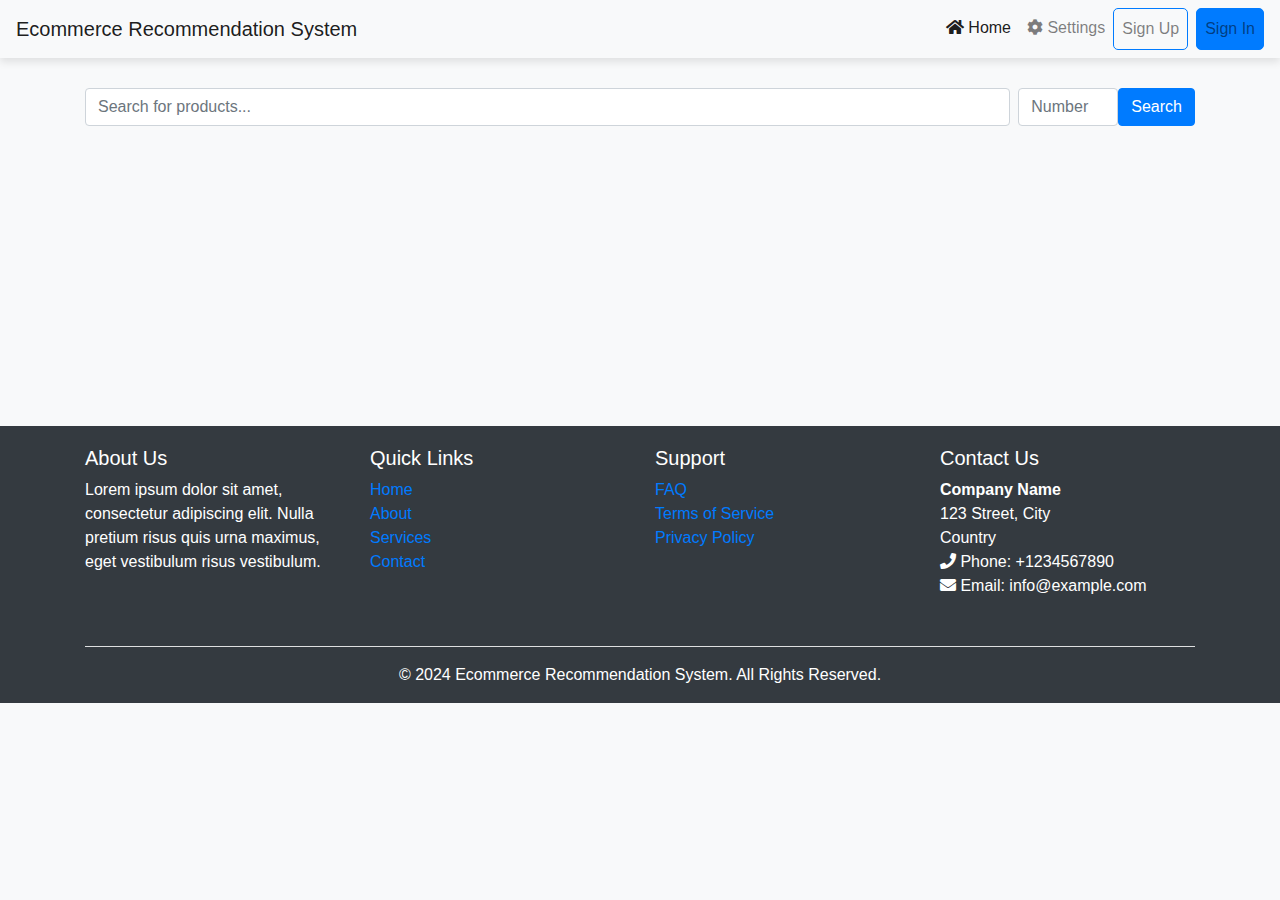
<file: recommendafy/web/templates/main.html>
<!DOCTYPE html>
<html lang="en">
<head>
    <meta charset="UTF-8">
    <meta name="viewport" content="width=device-width, initial-scale=1.0">
    <title>main page</title>
    <link rel="stylesheet" href="https://stackpath.bootstrapcdn.com/bootstrap/4.5.2/css/bootstrap.min.css">
    <link rel="stylesheet" href="https://cdnjs.cloudflare.com/ajax/libs/font-awesome/5.15.4/css/all.min.css">
    <style>
        body {
            background-color: #f8f9fa;
        }
        .navbar {
            box-shadow: 0px 4px 8px rgba(0, 0, 0, 0.1);
        }

        .nav-link:hover {
            color: orange !important; /* Change text color on hover */
        }
        .nav-link.btn {
            border-radius: 5px; /* Add rounded corners to buttons */
        }
        /* Additional styles for modal */
        .modal-body {
            text-align: center;
        }
        .modal-content {
            background-color: #fff; /* Set modal content background color */
            color: #000; /* Set modal content text color */
        }
        .modal-content.dark {
            background-color: #000; /* Set modal content background color for dark theme */
            color: #fff; /* Set modal content text color for dark theme */
        }
    </style>
</head>
<body>


<!-- Navbar -->
<nav class="navbar navbar-expand-lg navbar-light bg-light">
  <a class="navbar-brand mx-auto" href="#">Ecommerce Recommendation System</a>
  <button class="navbar-toggler" type="button" data-toggle="collapse" data-target="#navbarNav" aria-controls="navbarNav" aria-expanded="false" aria-label="Toggle navigation">
    <span class="navbar-toggler-icon"></span>
  </button>
  <div class="collapse navbar-collapse justify-content-end" id="navbarNav">
    <ul class="navbar-nav">
      <li class="nav-item active">
        <a class="nav-link" href="index"><i class="fas fa-home"></i> Home</a>
      </li>
      <li class="nav-item">
        <a class="nav-link" href="#" id="settingsLink"><i class="fas fa-cog"></i> Settings</a>
      </li>
      <li class="nav-item">
        <a class="nav-link btn btn-outline-primary mr-2" href="#" data-toggle="modal" data-target="#signupModal">Sign Up</a>
      </li>
      <li class="nav-item">
        <a class="nav-link btn btn-primary" href="#" data-toggle="modal" data-target="#signinModal">Sign In</a>
      </li>
    </ul>
  </div>
</nav>


<!-- Search Bar -->
<div class="container" style="margin-top:30px;">
    <form action="/recommendations" method="post" style="display:flex;">
            <input type="text" class="form-control mr-2" name="prod" placeholder="Search for products...">
            <input type="number" class="form-control" name="nbr" placeholder="Number of products..." style="width:100px;">
            <button class="btn btn-primary">Search</button>
    </form>
</div>

<!-- Bootstrap modal for sign up -->
<div class="modal fade" id="signupModal" tabindex="-1" aria-labelledby="signupModalLabel" aria-hidden="true">
  <div class="modal-dialog">
    <div class="modal-content">
      <div class="modal-header">
        <h5 class="modal-title" id="signupModalLabel">Sign Up</h5>
        <button type="button" class="btn-close" data-bs-dismiss="modal" aria-label="Close"></button>
      </div>
      <div class="modal-body">
        <form action="/signup" method="post">
          <div class="mb-3">
            <label for="username" class="form-label">Username</label>
            <input type="text" class="form-control" id="username" name="username" required>
          </div>
          <div class="mb-3">
            <label for="email" class="form-label">Email</label>
            <input type="email" class="form-control" id="email" name="email" required>
          </div>
          <div class="mb-3">
            <label for="password" class="form-label">Password</label>
            <input type="password" class="form-control" id="password" name="password" required>
          </div>
          <button type="submit" class="btn btn-primary">Sign Up</button>
        </form>
      </div>
    </div>
  </div>
</div>

<!-- Bootstrap modal for sign in -->
<div class="modal fade" id="signinModal" tabindex="-1" aria-labelledby="signinModalLabel" aria-hidden="true">
  <div class="modal-dialog">
    <div class="modal-content">
      <div class="modal-header">
        <h5 class="modal-title" id="signinModalLabel">Sign In</h5>
        <button type="button" class="btn-close" data-bs-dismiss="modal" aria-label="Close"></button>
      </div>
      <div class="modal-body">
        <form action="/signin" method="post">
          <div class="mb-3">
            <label for="signinUsername" class="form-label">Username</label>
            <input type="text" class="form-control" id="signinUsername" name="signinUsername" required>
          </div>
          <div class="mb-3">
            <label for="signinPassword" class="form-label">Password</label>
            <input type="password" class="form-control" id="signinPassword" name="signinPassword" required>
          </div>
          <button type="submit" class="btn btn-primary">Sign In</button>
        </form>
      </div>
    </div>
  </div>
</div>



<!-- Settings Modal -->
<div class="modal fade" id="settingsModal" tabindex="-1" role="dialog" aria-labelledby="settingsModalLabel" aria-hidden="true">
  <div class="modal-dialog" role="document">
    <div class="modal-content">
      <div class="modal-header">
        <h5 class="modal-title" id="settingsModalLabel">Settings</h5>
        <button type="button" class="close" data-dismiss="modal" aria-label="Close">
          <span aria-hidden="true">&times;</span>
        </button>
      </div>
      <div class="modal-body">
        <h5>Choose Theme:</h5>
        <div class="form-check">
          <input class="form-check-input" type="radio" name="theme" id="defaultTheme" value="default" checked>
          <label class="form-check-label" for="defaultTheme">
            Default
          </label>
        </div>
        <div class="form-check">
          <input class="form-check-input" type="radio" name="theme" id="blackTheme" value="black">
          <label class="form-check-label" for="blackTheme">
            Black Theme
          </label>
        </div>
        <div class="form-check">
          <input class="form-check-input" type="radio" name="theme" id="greenTheme" value="green">
          <label class="form-check-label" for="greenTheme">
            Green Theme
          </label>
        </div>
        <hr>
        <h5>Zoom:</h5>
        <button type="button" class="btn btn-primary mr-2" id="zoomIn">Zoom In</button>
        <button type="button" class="btn btn-primary" id="zoomOut">Zoom Out</button>
      </div>
      <div class="modal-footer">
        <button type="button" class="btn btn-secondary" data-dismiss="modal">Close</button>
        <button type="button" class="btn btn-primary" id="applyTheme">Apply</button>
      </div>
    </div>
  </div>
</div>

<script src="https://code.jquery.com/jquery-3.5.1.slim.min.js"></script>
<script src="https://cdn.jsdelivr.net/npm/@popperjs/core@2.5.4/dist/umd/popper.min.js"></script>
<script src="https://stackpath.bootstrapcdn.com/bootstrap/4.5.2/js/bootstrap.min.js"></script>
<script>
  // Handle click on Settings link to open the modal
  document.getElementById('settingsLink').addEventListener('click', function() {
    $('#settingsModal').modal('show');
  });

  // Handle theme apply button click
  document.getElementById('applyTheme').addEventListener('click', function() {
    // Get the selected theme value
    var selectedTheme = document.querySelector('input[name="theme"]:checked').value;

    // Apply the selected theme
    if (selectedTheme === 'black') {
      document.body.style.backgroundColor = 'black';
      document.body.style.color = 'white';
    } else if (selectedTheme === 'green') {
      document.body.style.backgroundColor = 'green';
      document.body.style.color = 'white';
    } else {
      // Default theme
      document.body.style.backgroundColor = '#f8f9fa';
      document.body.style.color = 'black';
    }

    // Close the modal
    $('#settingsModal').modal('hide');
  });

  // Handle zoom in button click
  document.getElementById('zoomIn').addEventListener('click', function() {
    document.body.style.zoom = "115%";
  });

  // Handle zoom out button click
  document.getElementById('zoomOut').addEventListener('click', function() {
    document.body.style.zoom = "100%";
  });
</script>


<!--footer-->
<footer class="footer bg-dark text-white" style="margin-top:300px;">
    <div class="container" style="padding-top:20px;">
        <div class="row">
            <div class="col-md-3 col-sm-6">
                <h5>About Us</h5>
                <p>Lorem ipsum dolor sit amet, consectetur adipiscing elit. Nulla pretium risus quis urna maximus, eget vestibulum risus vestibulum.</p>
            </div>
            <div class="col-md-3 col-sm-6">
                <h5>Quick Links</h5>
                <ul class="list-unstyled">
                    <li><a href="#">Home</a></li>
                    <li><a href="#">About</a></li>
                    <li><a href="#">Services</a></li>
                    <li><a href="#">Contact</a></li>
                </ul>
            </div>
            <div class="col-md-3 col-sm-6">
                <h5>Support</h5>
                <ul class="list-unstyled">
                    <li><a href="#">FAQ</a></li>
                    <li><a href="#">Terms of Service</a></li>
                    <li><a href="#">Privacy Policy</a></li>
                </ul>
            </div>
            <div class="col-md-3 col-sm-6">
                <h5>Contact Us</h5>
                <address>
                    <strong>Company Name</strong><br>
                    123 Street, City<br>
                    Country<br>
                    <i class="fas fa-phone"></i> Phone: +1234567890<br>
                    <i class="fas fa-envelope"></i> Email: info@example.com
                </address>
            </div>
        </div>
        <div class="row mt-3">
            <div class="col-md-12">
                <hr class="bg-light">
                <p class="text-center">© 2024 Ecommerce Recommendation System. All Rights Reserved.</p>
            </div>
        </div>
    </div>
</footer>


</body>
</html>
</file>
